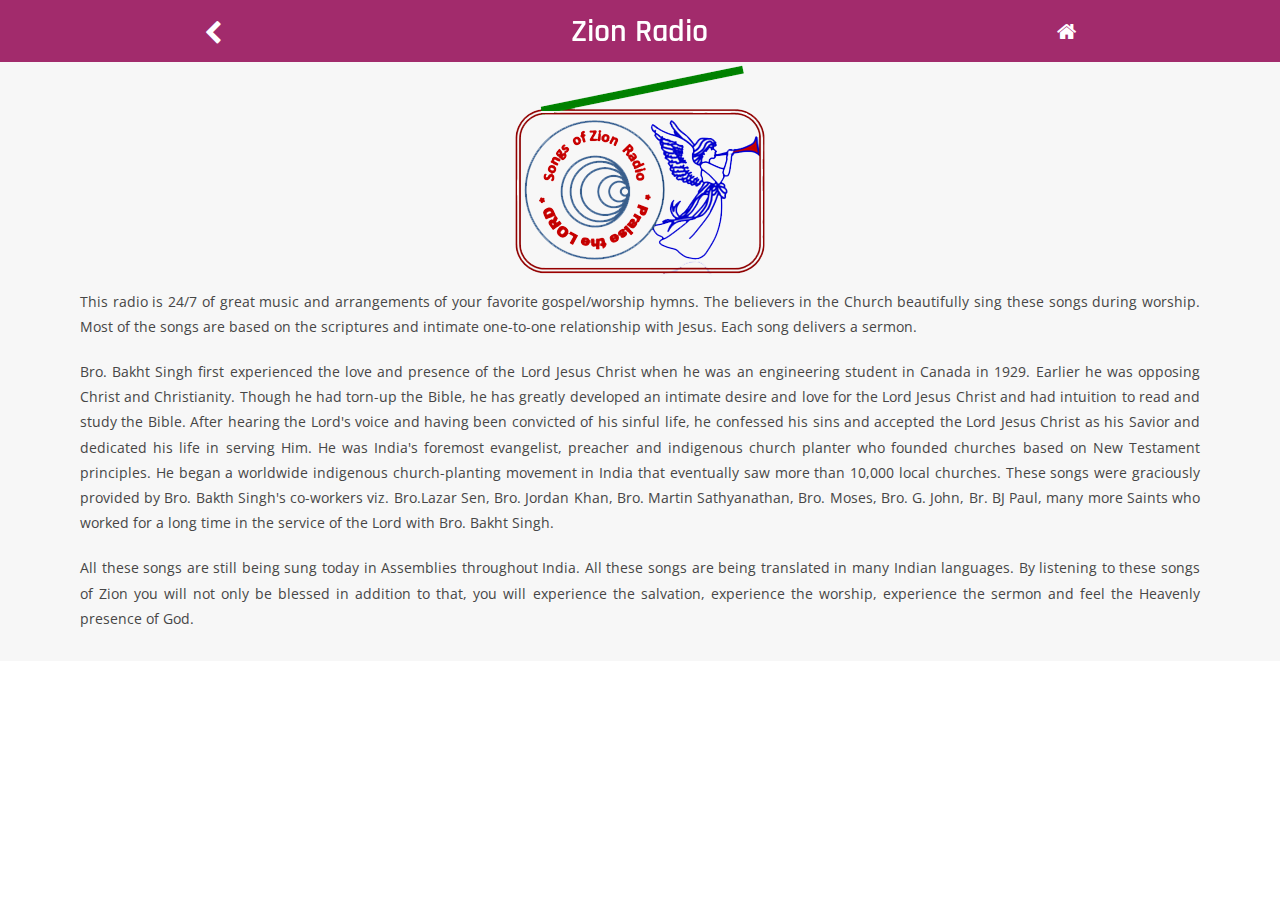
<file: web/7_1_blog.html>
<!DOCTYPE html>
<html lang="en">
	<head>
   <title>Zion Radio</title>
		<meta name="viewport" content="width=device-width, initial-scale=1">
		<meta http-equiv="Content-Type" content="text/html; charset=utf-8" />
		<meta name="keywords" content="Beauty Spot App Responsive web template, Bootstrap Web Templates, Flat Web Templates, Android  Compatible web template, Smartphone Compatible web template, free webdesigns for Nokia, Samsung, LG, SonyEricsson, Motorola web design" />
		<script type="application/x-javascript"> addEventListener("load", function() {setTimeout(hideURLbar, 0); }, false); function hideURLbar(){ window.scrollTo(0,1); } </script>
		<meta charset utf="8">
        <!--font-awsome-css-->
           <link rel="stylesheet" href="css/font-awesome.min.css"> 
		<!--bootstrap-->
			<link href="css/bootstrap.min.css" rel="stylesheet" type="text/css">
		<!--custom css-->
			<link rel="stylesheet" href="css/jquery-ui.css" />
			<link href="css/style.css" rel="stylesheet" type="text/css"/>
			
        <!--component-css-->
			<script src="js/jquery-2.1.4.min.js"></script>
			<script src="js/bootstrap.min.js"></script>
			
	<!-- start-smoth-scrolling -->
		
		<!--script-->
		<link href='//fonts.googleapis.com/css?family=Rajdhani:400,300,500,600,700' rel='stylesheet' type='text/css'>
		<link href='//fonts.googleapis.com/css?family=Open+Sans:400,300,300italic,400italic,600,600italic,700,700italic,800,800italic' rel='stylesheet' type='text/css'>
    </head>
<body>
<div class="body-back">
	<div class="masthead pdng-stn1">
		
		<div class="phone-box wrap push">
			
			<div id="services" class="menu-notify1">
				<div class="profile-left">
					<a href="index.html" ><i class="fa fa-chevron-left"></i></a>
				</div>
				<div class="Profile-mid logo">
					<h1>
						<a class="link link--yaku" href="single.html">
							<span>Z</span><span>i</span><span>o</span><span>n</span> <span>R</span><span>a</span><span>d</span><span>i</span><span>o</span>				
						</a>
					</h1>
				</div>
				<div class="Profile-right">
				<a href="index.html" ><i class="fa fa-home"></i></a>
					
				</div>
				<div class="clearfix"></div>
			</div> 
			<div class="specials">
				<div class="accordion">
							<div class="container">
						 
<center><img src="images/radio.png" /></center>

<p style="padding:10px;" align="justify">This radio is 24/7 of great music and arrangements of your favorite gospel/worship hymns. The believers in the Church beautifully sing these songs during worship.  Most of the songs are based on the scriptures and intimate one-to-one relationship with Jesus.  Each song delivers a sermon.</p>

<p style="padding:10px;" align="justify">Bro. Bakht Singh first experienced the love and presence of the Lord Jesus Christ when he was an engineering student in Canada in 1929.  Earlier he was opposing Christ and Christianity.  Though he had torn-up the Bible, he has greatly developed an intimate desire and love for the Lord Jesus Christ and had intuition to read and study the Bible. After hearing the Lord's voice and having been convicted of his sinful life, he confessed his sins and accepted the Lord Jesus Christ as his Savior and dedicated his life in serving Him.  He was India's foremost evangelist, preacher and indigenous church planter who founded churches based on New Testament principles. He began a worldwide indigenous church-planting movement in India that eventually saw more than 10,000 local churches. These songs were graciously provided by Bro. Bakth Singh's co-workers viz. Bro.Lazar Sen, Bro. Jordan Khan, Bro. Martin Sathyanathan, Bro. Moses, Bro. G. John, Br. BJ Paul, many more Saints  who worked for a long time in the service of the Lord with Bro. Bakht Singh.</p>  
<p style="padding:10px;" align="justify">All these songs are still being sung today in Assemblies throughout India.  All these songs are being translated in many Indian languages.  By listening to these songs of Zion you will not only be blessed in addition to that, you will experience the salvation, experience the worship, experience the sermon and feel the Heavenly presence of God.</p>
<br/>
						  </div>         
				</div>
				
			</div>
			
			
		</div>
	</div>
</div>
<script src="js/scripts.js"></script>

</body>
</html>
</file>
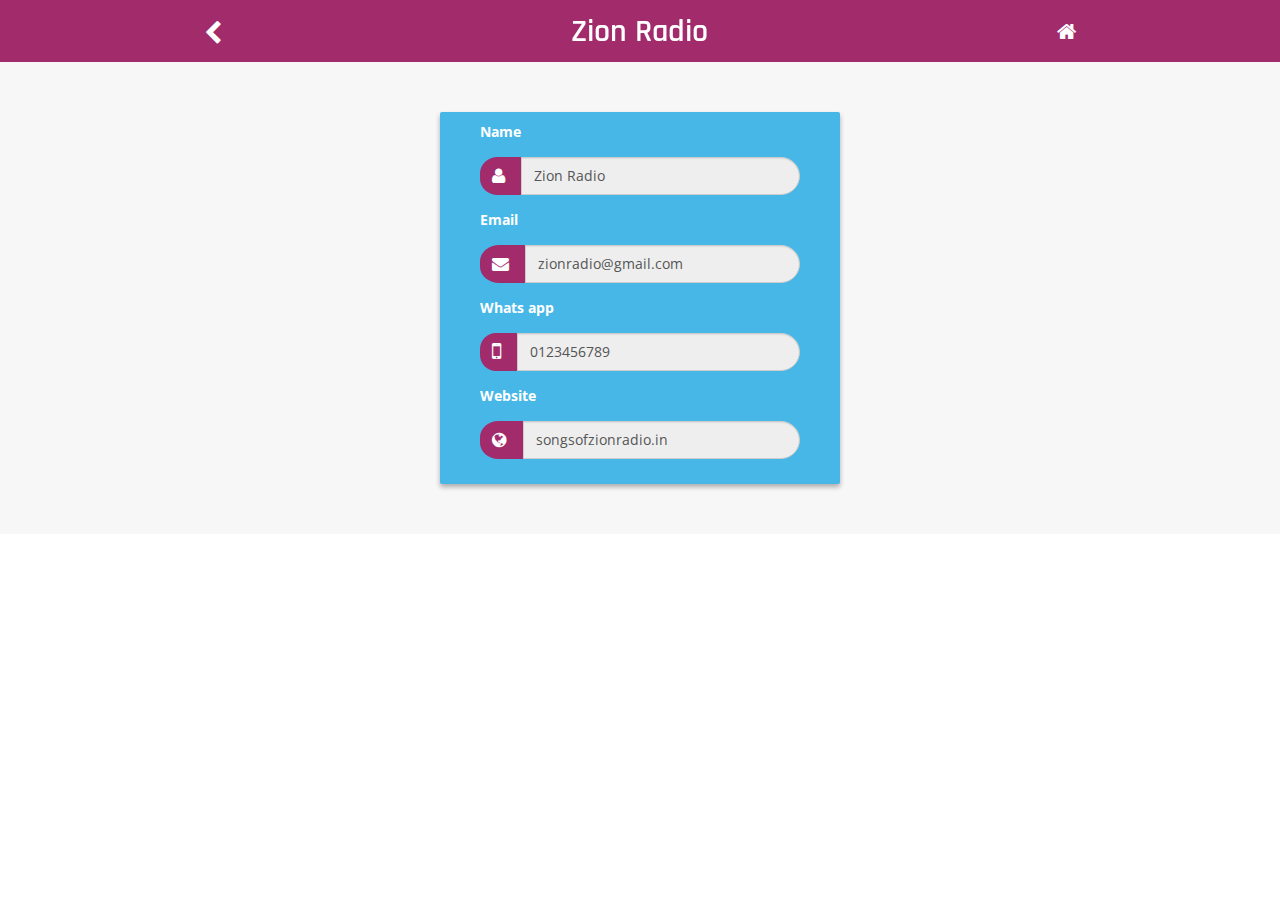
<file: web/contact.html>
<!DOCTYPE html>
<html lang="en">
	<head>
       <title>Zion Radio</title>
		<meta name="viewport" content="width=device-width, initial-scale=1">
		<meta http-equiv="Content-Type" content="text/html; charset=utf-8" />
		<meta name="keywords" content="Beauty Spot App Responsive web template, Bootstrap Web Templates, Flat Web Templates, Android  Compatible web template, Smartphone Compatible web template, free webdesigns for Nokia, Samsung, LG, SonyEricsson, Motorola web design" />
		<script type="application/x-javascript"> addEventListener("load", function() {setTimeout(hideURLbar, 0); }, false); function hideURLbar(){ window.scrollTo(0,1); } </script>
		<meta charset utf="8">
        <!--font-awsome-css-->
           <link rel="stylesheet" href="css/font-awesome.min.css"> 
		<!--bootstrap-->
			<link href="css/bootstrap.min.css" rel="stylesheet" type="text/css">
		<!--custom css-->
			<link rel="stylesheet" href="css/jquery-ui.css" />
			<link href="css/style.css" rel="stylesheet" type="text/css"/>
			
        <!--component-css-->
			<script src="js/jquery-2.1.4.min.js"></script>
			<script src="js/bootstrap.min.js"></script>
			<style>
			.main{
 	margin:50px 15px;
}

h1.title { 
	font-size: 50px;
	font-family: 'Passion One', cursive; 
	font-weight: 400; 
}

hr{
	width: 10%;
	color: #fff;
}
.form-group{
	margin-bottom: 15px;
}

label{
	margin-bottom: 15px;
}

input,
input::-webkit-input-placeholder {
    font-size: 11px;
    padding-top: 3px;
	border-radius: 20%;
}

.main-login{
 	background-color: #fff;
    /* shadows and rounded borders */
    -moz-border-radius: 2px;
    -webkit-border-radius: 2px;
    border-radius: 2px;
    -moz-box-shadow: 0px 2px 2px rgba(0, 0, 0, 0.3);
    -webkit-box-shadow: 0px 2px 2px rgba(0, 0, 0, 0.3);
    box-shadow: 0px 2px 2px rgba(0, 0, 0, 0.3);

}
.form-control {
    height: auto!important;
padding: 8px 12px !important;
border-radius: 0 30px 30px 0px;

}

#button {
 border: 1px solid #fff;
margin-top: 28px;
padding: 6px 12px;
color: #fff;
text-shadow: 0 0px #fff;
cursor: pointer;
border-radius: 30px;
background: #A22B6C;
   }
.main-center{
 	margin-top: 30px;
 	margin: 0 auto;
 	max-width: 400px;
    padding: 10px 40px;
	background:#47B7E8;
	    color: #FFF;
    text-shadow: none;
	-webkit-box-shadow: 0px 3px 5px 0px rgba(0,0,0,0.31);
-moz-box-shadow: 0px 3px 5px 0px rgba(0,0,0,0.31);
box-shadow: 0px 3px 5px 0px rgba(0,0,0,0.31);

}

.input-group
{
border-radius: 43%;
}
span.input-group-addon i {
	
    color: #fff;
    font-size: 17px;
	margin:1px 4px 0 0;
	
}
.input-group-addon  {
	border-radius: 43%;
    border: none;
	background-color:#a22b6c;
}


.login-button{
	margin-top: 5px;
}

.login-register{
	font-size: 11px;
	text-align: center;
}</style>
	<!-- start-smoth-scrolling -->
		
		<!--script-->
		<link href='//fonts.googleapis.com/css?family=Rajdhani:400,300,500,600,700' rel='stylesheet' type='text/css'>
		<link href='//fonts.googleapis.com/css?family=Open+Sans:400,300,300italic,400italic,600,600italic,700,700italic,800,800italic' rel='stylesheet' type='text/css'>
    </head>
<body>
<div class="body-back">
	<div class="masthead pdng-stn1">
		
		<div class="phone-box wrap push">
			
			<div id="services" class="menu-notify1">
				<div class="profile-left">
					<a href="index.html" ><i class="fa fa-chevron-left"></i></a>
				</div>
				<div class="Profile-mid logo">
					<h1>
						<a class="link link--yaku" href="single.html">
							<span>Z</span><span>i</span><span>o</span><span>n</span> <span>R</span><span>a</span><span>d</span><span>i</span><span>o</span>				
						</a>
					</h1>
				</div>
				<div class="Profile-right">
				<a href="index.html" ><i class="fa fa-home"></i></a>
					
				</div>
				<div class="clearfix"></div>
			</div> 
			<div class="specials">
				<div class="accordion">
							<div class="container">
						 <div class="row main">
				<div class="main-login main-center">
				
					<form class="" method="post" action="#">
						
						<div class="form-group">
							<label for="name" class="cols-sm-2 control-label">Name</label>
							<div class="cols-sm-10">
								<div class="input-group">
									<span class="input-group-addon"><i class="fa fa-user fa" aria-hidden="true"></i></span>
									<input type="text" class="form-control" name="name" id="name"  value="Zion Radio" readonly />
								</div>
							</div>
						</div>

						<div class="form-group">
							<label for="email" class="cols-sm-2 control-label">Email</label>
							<div class="cols-sm-10">
								<div class="input-group">
									<span class="input-group-addon"><i class="fa fa-envelope fa" aria-hidden="true"></i></span>
									<input type="text" class="form-control" name="email" id="email"  Value="zionradio@gmail.com" readonly />
								</div>
							</div>
						</div>

						<div class="form-group">
							<label for="username" class="cols-sm-2 control-label">Whats app</label>
							<div class="cols-sm-10">
								<div class="input-group">
									<span class="input-group-addon"><i class="fa fa-mobile" style="font-size: 22px;" aria-hidden="true"></i></span>
									<input type="text" class="form-control" name="username" id="username" readonly  value="0123456789"/>
								</div>
							</div>
						</div>
						<div class="form-group">
							<label for="username" class="cols-sm-2 control-label">Website</label>
							<div class="cols-sm-10">
								<div class="input-group">
									<span class="input-group-addon"><i class="fa fa-globe" aria-hidden="true"></i></span>
									<input type="text" class="form-control" name="username" id="username"  value="songsofzionradio.in" readonly />
								</div>
							</div>
						</div>
						
					</form>
				</div>
			</div> </div>         

			
			
		</div>
	</div>
</div>
<script src="js/scripts.js"></script>

</body>
</html>
</file>
<file: web/css/style.css>
h4, h5, h6,
h1, h2, h3 {margin: 0;}
ul, ol, li{margin: 0; padding: 0;}
p {margin: 0;padding: 0;}
body{	
	/*! background:#0E5D80; */
	font-family: 'Open Sans', sans-serif;
	margin:0;
	background-size:cover;
	padding:0;
}
/*--fonts--*/
h1,h2,h3,h4,h5,h6{
font-family: 'Rajdhani', sans-serif;
}

.side-nav.leftside-navigation {
    top: 64px;
    overflow: hidden;
}
.frame-border{
    width: 350px;
    height: 630px;
    outline: none;
	border: solid 20px #000;
    border-radius: 40px;
	-webkit-border-radius: 40px;
	-moz-border-radius: 40px;
	-o-border-radius: 40px;
	-ms-border-radius: 40px;
    border-bottom: solid 80px #000;
    border-top: solid 60px #000;
	margin:0 auto;
}
h1.fit_tittle a{
	text-decoration:none;
	color:#fff;
	text-align:center;
}
h1.fit_tittle{
	text-align:center;
	margin-bottom:40px;	
	font-size:50px;
    text-transform: uppercase;
}
.fit_main{
	padding:80px 0;
}
.footer p{
	color:#fff;
	font-size:14px;
	line-height:1.8em;
	text-align:center;
	margin-top:50px;
}
.footer p a{
	color:#fff;
}
.footer p a:hover{
text-decoration:underline;
}
/*--status-bar--*/
.body-back{
    background: #fff;
	font-family: 'Open Sans', sans-serif;
    margin: 0;
	}
.phn-status-bar{
    padding: 5px 0;
    background: #b377d9 !important;
}
.float-stn1{
    width: 33.3333333%;
    float: left;
}
.wrap {
	position:relative;
}

.Profile-mid {
    float: left;
    width: 33.333%;
    text-align: center;
}
.profile-left {
    float: left;
    width: 33.3333%;
    text-align: center;
    margin-top: 10px;
}

.Profile-right {
    float: right;
    width: 33.3333%;
    text-align: center;
    margin-top: 10px;
}
.Profile-right i{
    font-size: 21px;
    color: #fff;
}
.profile-left i{
    font-size: 25px;
    color: #fff;
}
.wrapper-dropdown-2,.wrapper-dropdown-3,.wrapper-dropdown-1,.wrapper-dropdown-4,.wrapper-dropdown-5,.wrapper-dropdown-6 {
    position: relative;
	outline: none;
    cursor: pointer;
}
.wrapper-dropdown-1 .dropdown ,.wrapper-dropdown-3 .dropdown,.wrapper-dropdown-4 .dropdown,.wrapper-dropdown-2 .dropdown ,.wrapper-dropdown-5 .dropdown {
	width:171px;
	top:35px;
    position: absolute;
    right: 17%;
    -webkit-transition: all 0.5s ease-out;
    -moz-transition: all 0.5s ease-out;
    -ms-transition: all 0.5s ease-out;
    -o-transition: all 0.5s ease-out;
    transition: all 0.5s ease-out;
    list-style: none;
    z-index:999;
    background-color: #FFF;
	-webkit-box-shadow: 0px 1px 5px rgba(0, 0, 0, 0.47);
	-moz-box-shadow: 0px 1px 5px rgba(0, 0, 0, 0.47);
	-o-box-shadow: 0px 1px 5px rgba(0, 0, 0, 0.47);
	box-shadow: 0px 1px 5px rgba(0, 0, 0, 0.47);
    max-height: 0;
    overflow: hidden;
}

.wrapper-dropdown .dropdown li {
    position: relative; /* Enable absolute positioning for checkboxes */
}
.wrapper-dropdown-1 .dropdown li,.wrapper-dropdown-2 .dropdown li,.wrapper-dropdown-3 .dropdown li,.wrapper-dropdown-4 .dropdown li,.wrapper-dropdown-5 .dropdown li{
	border-bottom: 1px solid #F0F0F0;
	float: none;
	margin: 0;
	width: 100%;
    text-align: left;
}
.wrapper-dropdown-1 .dropdown li,.wrapper-dropdown-3 .dropdown li,.wrapper-dropdown-4 .dropdown li,.wrapper-dropdown-2 .dropdown li,.wrapper-dropdown-5 .dropdown li{
	padding:8px;
}
.wrapper-dropdown-1 .dropdown li:hover,.wrapper-dropdown-2 .dropdown li:hover ,.wrapper-dropdown-3 .dropdown li:hover ,.wrapper-dropdown-4 .dropdown li:hover,.wrapper-dropdown-5 .dropdown li:hover  {
	background:#FDFDFD;
}

.wrapper-dropdown-1 .dropdown li:last-child,.wrapper-dropdown-3 .dropdown li:last-child,.wrapper-dropdown-2 .dropdown li:last-child,.wrapper-dropdown-4 .dropdown li:last-child,.wrapper-dropdown-5 .dropdown li:last-child{
	border-bottom:none;
}
.wrapper-dropdown-1 .dropdown li a,.wrapper-dropdown-2 .dropdown li a,.wrapper-dropdown-3 .dropdown li a ,.wrapper-dropdown-4 .dropdown li a ,.wrapper-dropdown-5 .dropdown li a{
    display: block;
	text-decoration: none;
	color:#232323;
	-webkit-transition: all 0.3s ease-out;
	-moz-transition: all 0.3s ease-out;
	-ms-transition: all 0.3s ease-out;
	-o-transition: all 0.3s ease-out;
	transition: all 0.3s ease-out;
	border-radius: 0;
    border: none;
}
.wrapper-dropdown-1 .dropdown li a:hover, .wrapper-dropdown-2 .dropdown li a:hover, .wrapper-dropdown-3 .dropdown li a:hover, .wrapper-dropdown-4 .dropdown li a:hover, .wrapper-dropdown-5 .dropdown li a:hover{
	color:#A22B6C;
}
/* Active state */
.wrapper-dropdown-1.active:after,.wrapper-dropdown-2.active:after,.wrapper-dropdown-3.active:after,.wrapper-dropdown-4.active:after,.wrapper-dropdown-5.active:after{
    border-width: 0 6px 6px 6px;
}
.wrapper-dropdown-1.active .dropdown,.wrapper-dropdown-2.active .dropdown,.wrapper-dropdown-3.active .dropdown ,.wrapper-dropdown-4.active .dropdown,.wrapper-dropdown-5.active .dropdown {
   max-height: 400px;
}

.Profile-right span{
	color:#fff;
	font-size:15px;
	right:0;
}
.menu-notify {
    padding: 6px 0;
    background:#A22B6C !important;
}

.panel {
    margin-bottom: 0px;
    background: #929292;
    width: auto;
    height: 780px !important;
    width: 15.625em !important;
    border: 0 solid transparent !important;
    border-radius: 0 !important;
    -webkit-box-shadow: none !important;
    box-shadow: none !important;
    text-align: left;
    padding: 34px 0px 0px;
	z-index:999;
}

.wrap-content {
    width: 87%;
    margin: 0 auto;
}
/*-- Takiri --*/
.logo a{
text-decoration:none;
}
.logo .link {
	outline: none;
	text-decoration: none;
	position: relative;
	font-size: 8em;
	line-height: 1;
	color: #9e9ba4;
	display: inline-block;
}
/* Yaku */
.logo .link--yaku {
    color: #fff;
    font-weight: 600;
    font-size: 32px;
	padding: 0 0 0px;
}



.logo .link--yaku:hover::before {
	-webkit-transform: translate3d(0,0,0);
	transform: translate3d(0,0,0);
}

.logo .link--yaku span {

	display: inline-block;
	position: relative;
	-webkit-transform: perspective(1000px) rotate3d(0,1,0,0deg);
	transform: perspective(1000px) rotate3d(0,1,0,0deg);
	-webkit-transition: -webkit-transform 0.5s, color 0.5s;
	transition: transform 0.5s, color 0.5s;
}

.logo .link--yaku:hover span {
	color: #000;
	-webkit-transform: perspective(1000px) rotate3d(0,1,0,360deg);
	transform: perspective(1000px) rotate3d(0,1,0,360deg);
}

.logo .link--yaku span:nth-child(4),
.logo .link--yaku:hover span:first-child {
	-webkit-transition-delay: 0s;
	transition-delay: 0s;
}

.logo .link--yaku span:nth-child(3),
.logo .link--yaku:hover span:nth-child(2) {
	-webkit-transition-delay: 0.1s;
	transition-delay: 0.1s;
}

.logo .link--yaku span:nth-child(2),
.logo .link--yaku:hover span:nth-child(3) {
	-webkit-transition-delay: 0.2s;
	transition-delay: 0.2s;
}

.logo .link--yaku span:first-child,
.logo .link--yaku:hover span:nth-child(4) {
	-webkit-transition-delay: 0.3s;
	transition-delay: 0.3s;
}
/*-- //Takiri --*/
/*-- Slider Part starts Here --*/
#slider3,#slider4  {
  box-shadow: none;
  -moz-box-shadow: none;
  -webkit-box-shadow: none;
  margin: 0 auto;
}
.rslides_tabs {
  list-style: none;
  padding: 0;
  background: rgba(0,0,0,.25);
  box-shadow: 0 0 1px rgba(255,255,255,.3), inset 0 0 5px rgba(0,0,0,1.0);
  -moz-box-shadow: 0 0 1px rgba(255,255,255,.3), inset 0 0 5px rgba(0,0,0,1.0);
  -webkit-box-shadow: 0 0 1px rgba(255,255,255,.3), inset 0 0 5px rgba(0,0,0,1.0);
  font-size: 18px;
  list-style: none;
  margin: 0 auto 50px;
  max-width: 540px;
  padding: 10px 0;
  text-align: center;
  width: 100%;
}
.rslides_tabs li {
  display: inline;
  margin-right: 1px;
}
.rslides_tabs a {
  width: auto;
  line-height: 20px;
  padding: 9px 20px;
  height: auto;
  background: transparent;
  display: inline;
}
.rslides_tabs li:first-child {
  margin-left: 0;
}
.rslides_tabs .rslides_here a {
  background: rgba(255,255,255,.1);
  color: #fff;
  font-weight: bold;
}
.events {
  list-style: none;
}
.callbacks_container {
  position: relative;
  width: 100%;
}
.callbacks {
  position: relative;
  list-style: none;
  overflow: hidden;
  width: 100%;
  padding: 0;
  margin: 0;
}
.callbacks li {
  position: absolute;
  width: 100%;
  left: 0;
  top: 0;
}
.callbacks img {
  position: relative;
  z-index: 1;
  height: auto;
  border: 0;
}
.callbacks .caption {
	display: block;
	position: absolute;
	z-index: 2;
	font-size: 20px;
	text-shadow: none;
	color: #fff;
	left: 0;
	right: 0;
	padding: 10px 20px;
	margin: 0;
	max-width: none;
	top: 10%;
	text-align: center;
}
.callbacks_nav {
  	position: absolute;
	-webkit-tap-highlight-color: rgba(0,0,0,0);
	top: 49%;
	opacity: 0.7;
	z-index: 3;
	text-indent: -9999px;
	overflow: hidden;
	text-decoration: none;
    height: 28px;
    width: 28px;
}
.callbacks_nav:active {
  opacity: 1.0;
}
a.callbacks_nav.callbacks1_nav.prev {
	/*! background: transparent url("../images/1.png") no-repeat 0px 0px; */
  left: 0%;
}
.callbacks_nav.next {
	/*! background: transparent url("../images/2.png") no-repeat 0px 0px; */
 right:0%;
}
#slider3-pager a,#slider4-pager a  {
  display: inline-block;
}
#slider3-pager span,#slider4-pager span{
}
#slider3-pager span,#slider4-pager span{
	width:100px;
	height:15px;
	background:#fff;
	display:inline-block;
	border-radius:30em;
	opacity:0.6;
}
#slider3-pager .rslides_here a ,#slider4-pager .rslides_here a {
  background: #FFF;
  border-radius:30em;
  opacity:1;
}
#slider3-pager a ,#slider4-pager a {
  padding: 0;
}
#slider3-pager li, #slider4-pager li{
	display:inline-block;
}
.rslides {
  position: relative;
  list-style: none;
  overflow: hidden;
  width: 100%;
  padding: 0;
  margin: 0;
}
.rslides li {
  -webkit-backface-visibility: hidden;
  position: absolute;
  display: none;
  width: 100%;
  left: 0;
  top: 0;
}
.rslides li{
  position: relative;
  display: block;
}

.callbacks_tabs{
    list-style: none;
    position: absolute;
    top: 84%;
    z-index: 999;
    left: 45%;
    padding: 0;
    margin: 0;
}
ul.callbacks_tabs.callbacks2_tabs {
top: 73%;
left:46%;
}
.slider-top{
	text-align: center;
	padding:10em 0;
}
.slider-top h1{
	font-weight:700;
	font-size:48px;
	color:#010101;
}
.slider-top p{
	font-weight:400;
	font-size:20px;
	padding:1em 7em;
	color:#010101;
}
.slider-top ul.social-slide{
	display:inline-flex;
	margin: 0px;
	padding: 0px;
}
ul.social-slide li i{
	width:70px;
	height:74px;
	display: inline-block;
	margin:0px 15px;
}
ul.social-slide li i.win{
	background-position:-6px 0px;
}
ul.social-slide li i.android{
	background-position:-110px 0px;
}
ul.social-slide li i.mac{
	background-position:-215px 0px;
}
.callbacks_tabs li{
  margin-left: 5px;
	display: inline-block;
}
@media screen and (max-width: 600px) {
  .callbacks_nav {
    top: 47%;
    }
}

.callbacks_tabs a{
 visibility: hidden;
}
.callbacks_tabs a:after {
    content: "\f111";
    font-size: 0;
    font-family: FontAwesome;
    visibility: visible;
    display: block;
    width: 8px;
    height: 8px;
    display: inline-block;
    background: #fff;
    border-radius: 100%;
    -webkit-border-radius: 100%;
    -o-border-radius: 100%;
    -ms-border-radius: 100%;
    -moz-border-radius: 100%;
}
.callbacks_here a:after{
	background: #E854A5;	
}
a.callbacks_nav.callbacks2_nav.prev {
background: transparent url("../images/1.png") no-repeat left top;
width:23px;
height:23px;
}
a.callbacks_nav.callbacks2_nav.next{
background: transparent url("../images/2.png") no-repeat -29px 0px;
width:23px;
height:23px;
}
a.callbacks_nav.callbacks2_nav.prev {
left: 86% !important;
top: 9%;
}
a.callbacks_nav.callbacks2_nav.next {
right: 0% !important;
top: 9%;
}
/*-- Slider part Ends Here --*/
.screen_one{
background: url(../images/1.jpg) no-repeat 0px 0px;
background-size:cover;
-webkit-background-size: cover;
-o-background-size: cover;
-ms-background-size: cover;
-moz-background-size: cover;	
}
.screen_three{
background: url(../images/3.jpg) no-repeat 0px 0px;
background-size:cover;
-webkit-background-size: cover;
-o-background-size: cover;
-ms-background-size: cover;
-moz-background-size: cover;
}
.screen_one,.screen_three{
min-height:410px;	
}
.like-icons ul li{
    display: inline-block;
    width: 19.5%;
    list-style-type: none;
    padding:28px 0 10px;
    /*! border-left:1px solid #BFBFBF; */
}
.like-icons ul li a{
    background: #47B7E8;
    padding:20px;
	transition: 0.5s all;
    -webkit-transition: 0.5s all;
    -moz-transition: 0.5s all;
    -o-transition: 0.5s all;
    -ms-transition: 0.5s all;
    border-radius: 50%;
	}
.like-icons ul li i{
	color:#fff;
	font-size:17px;
}
.like-icons {
	margin-bottom: 31px;
	background: #f7f7f7;
    /*! border-bottom:1px solid #BFBFBF; */	
}
.like-icons ul li p {
    margin-top: 22px;
}
.like-icons ul li:nth-child(1) {
    border: none;
}
.about_img {
    position: relative;
    overflow: hidden;
    width: 100%;
}
.about-left img {
    width: 100%;
    height: auto;
}
.about_img h5 {
    position: absolute;
    height: 50px;
    line-height: 50px;
    bottom: 0%;
    left: 0;
    opacity: 1;
    width: 100%;
    color: #fff;
    background:rgb(232, 84, 165);
    -ms-transform: translateY(0%);
    -webkit-transform: translateY(0%);
    transform: translateY(0%);
    -webkit-transition: 0.35s all ease;
    transition: 0.35s all ease;
    text-align: center;
    font-size: 25px;
}
.about_img img + h5 {
    margin-top: 0;
}
.about_opa {
    color: #fff;
    padding: 50px 50px 0;
    opacity: 0;
    background: rgba(51, 51, 51, 0.8);
    position: absolute;
    left: 0;
    top: 100%;
    right: 0;
    bottom: 0;
    -webkit-transition: 0.35s all ease;
    transition: 0.35s all ease;
}
.about_img:hover .about_opa {
    opacity: 1;
    top: 50px;
}
.about_img:hover h5 {
    top: 0;
    -ms-transform: translateY(0);
    -webkit-transform: translateY(0);
    transform: translateY(0);
}
.about_opa p {
    line-height: 2.2em;
    text-align: center;
	font-size:14px;
}
/******** SAP ************/
.sap_tabs{
	clear:both;
	padding: 0em 0 0em;
}
.tab_box{
	background:#fd926d;
	padding: 2em;
}
.top1{
	margin-top: 2%;
}
.resp-tabs-list {
text-align:center;
  list-style: none;
    margin: 3em 0;
    padding: 0;
}
.resp-tab-item{
    padding: 10px 27px;
    text-decoration: none;
    color: #999999;
    cursor: pointer;
    font-size: 16px;
    font-weight: 700;
    border:none;
	display: inline-block;
	margin: 0;
	text-align: center;
	list-style: none;
	outline: none;
	-webkit-transition: all 0.3s ease-out;
	-moz-transition: all 0.3s ease-out;
	-ms-transition: all 0.3s ease-out;
	-o-transition: all 0.3s ease-out;
	transition: all 0.3s ease-out;
	text-transform: uppercase;
	margin: 0 0px 0;
	background:#292929;
}
.resp-tab-active,.resp-tab-item:hover{
    background: #47b7e8;
    color: #ffffff;
}
.resp-tabs-container {
	padding: 0px;
	clear: left;
}
h2.resp-accordion {
	cursor: pointer;
	padding: 5px;
	display: none;
}
.resp-tab-content {
	display: none;
}
.resp-content-active, .resp-accordion-active {
   display: block;
}

.img-top {
    margin-bottom: 20px;	
	position: relative;
    padding: 0 10px !important;
}
/*-- Accordion --*/
.accordion, .accordion * {
	-webkit-box-sizing:border-box; 
	-moz-box-sizing:border-box; 
	box-sizing:border-box;
}

.accordion {
	overflow:hidden;
	background:#f7f7f7;
}
/*----- Section Titles -----*/
.accordion-section-title {
    width: 100%;
    padding: 15px 0;
    display: inline-block;
    border-bottom:1px solid #FF7BC3;
    background: #E854A5;
    transition: all linear 0.15s;
    font-size: 20px;
    color: #fff;
    text-indent: 2em;
	text-decoration:none;
}

.accordion-section-title.active, .accordion-section-title:hover,.accordion-section-title.focus {
    color: #fff;
	text-decoration:none;
}

.accordion-section:last-child .accordion-section-title {
	border-bottom:none;
}

.accordion-section-content {
    padding: 15px;
    display: none;
    border:1px solid #FF7BC3;
    border-top: none;
    background: #fff;
}
.accordion p {
    color: #464646;
    font-size: 14px;
    line-height: 1.8em;
}
.accordion i {
    float: right;
    margin: 42px 20px 0 0;
    color: #fff;
    font-size: 13px;
}
/*----- Section Content -----*/
.accordion-section img {
    margin-right: 3em;
	border-radius:10px;
}
.accordion-section a{
	text-decoration:none;
    transition: 0.5s all;
    -webkit-transition: 0.5s all;
    -moz-transition: 0.5s all;
    -o-transition: 0.5s all;
    -ms-transition: 0.5s all;
}
.accordion-section a:hover{
	color:#000;
	text-decoration:none;
}
.menu-notify1 {
    background: #A22B6C;
    padding: 11px 0;
}
.treatments {
    margin: 30px 0;
}
.logo2 h3{
    color: #fff;
    font-weight: 600;
    font-size: 32px;
    padding: 0 0 0px;
}
.bef-aft{
	background: url(../images/21.jpg) no-repeat 0px 0px;
    background-size: cover;
    -webkit-background-size: cover;
    -o-background-size: cover;
    -ms-background-size: cover;
    -moz-background-size: cover;
    min-height: 500px;
    margin: 30px 0;
}
.menu-notify2 {
    background: rgba(232, 84, 165, 0.56);
    padding: 11px 0;
}
.levels {
    float: right;
    text-align: right;
    padding: 15em 5em 0 0;
}
.levels h3 {
    color: #fff;
    font-size: 30px;
}
.levels p{
    color: #fff;
    font-size: 18px;
    margin-top: 20px;
}
.like-icons ul li a:hover{
	background:#E854A5;
	    transition: 0.5s all;
    -webkit-transition: 0.5s all;
    -moz-transition: 0.5s all;
    -o-transition: 0.5s all;
    -ms-transition: 0.5s all;
}
.tab_img .accordion i {
    font-size: 15px;
    margin: 9px 20px 0 0 !important;
}
.prices h4 {
    color: #BDA159;
    font-size: 24px;
    margin-bottom: 50px;
    text-align: center;
}
ul.pack-left{
	float:left;
}
ul.pack-right{
	float:right;
}
.price-col1 {
    padding: 30px 35px;
	background:#f7f7f7;
    box-shadow: 0px 0px 10px 0px #AFAFAF;
}
.price-gds ul li {
    list-style-type: none;
    line-height: 2.5em; 
    color: #202020;
	font-size: 14px;
}
.price-gds ul li a {
    color: #000;
    text-decoration: none;
}
.price-gds:nth-child(4),.price-gds:nth-child(5),.price-gds:nth-child(6) {
    margin-top: 30px;
}
/*-- ratings --*/
.starRating:not(old),.starRating1:not(old),.starRating2:not(old),.starRating3:not(old){
  display        : inline-block;
  width          : 7.5em;
  height         : 1.5em;
  overflow       : hidden;
  vertical-align : bottom;
}

.starRating:not(old) > input,.starRating1:not(old) > input,.starRating2:not(old) > input,.starRating3:not(old) > input{
  margin-right : -100%;
  opacity      : 0;
}

.starRating:not(old) > label,.starRating1:not(old) > label,.starRating2:not(old) > label,.starRating3:not(old) > label{
  display         : block;
  float           : right;
  position        : relative;
  background      : url('../images/star-off.png');
  background-size : contain;
}

.starRating:not(old) > label:before,.starRating1:not(old) > label:before,.starRating2:not(old) > label:before,.starRating3:not(old) > label:before{
  content         : '';
  display         : block;
  width           : 1.5em;
  height          : 1.5em;
  background      : url('../images/star-on.png');
  background-size : contain;
  opacity         : 0;
  transition      : opacity 0.2s linear;
}

.starRating:not(old) > label:hover:before,
.starRating:not(old) > label:hover ~ label:before,
.starRating:not(:hover) > :checked ~ label:before,
.starRating1:not(old) > label:hover:before,
.starRating1:not(old) > label:hover ~ label:before,
.starRating1:not(:hover) > :checked ~ label:before,
.starRating2:not(old) > label:hover:before,
.starRating2:not(old) > label:hover ~ label:before,
.starRating2:not(:hover) > :checked ~ label:before,
.starRating3:not(old) > label:hover:before,
.starRating3:not(old) > label:hover ~ label:before,
.starRating3:not(:hover) > :checked ~ label:before{
  opacity : 1;
}
/*-- //ratings --*/
.people-right h4 {
    color: #47B7E8;
    font-size: 39px;
}
.people-right h5 {
    color: #000;
    margin: 30px 0;
    font-size: 18px;
}
.people-right p {
    color: #000;
    margin: 20px 0 0;
    font-size: 14px;
	line-height:2.2em;
}
.people:nth-child(3),.people:nth-child(4) {
    margin-top: 30px;
}
.contact-map{
	position:relative;	
}
.contact-map iframe {
    width: 100%;
    border: none;
    outline: none;
    height: 360px;
	position:relative;
}
.map-pos {
    position: absolute;
    bottom: 0%;
    width: 100%;
    background: rgba(0, 0, 0, 0.69);
    left: 0;
    padding: 14px 0;
}
.map-pos h4 {
    color: #fff;
    font-size: 20px;
    margin-bottom: 7px;
}
.map-pos p {
    color: #fff;
    font-size: 16px;
}
.map-middle input[type="text"], .map-middle textarea {
    outline: none;
    border: 1px solid #E9E9E9;
    width: 100%;
    background: none;
    color: #999;
    font-size: 14px;
    padding: 12px 10px;
	margin-bottom:30px;
	transition: 0.5s all;
    -webkit-transition: 0.5s all;
    -moz-transition: 0.5s all;
    -o-transition: 0.5s all;
    -ms-transition: 0.5s all;
}
.map-middle input[type="text"]:hover, .map-middle textarea:hover {
    border: 1px solid #E854A5;
    transition: 0.5s all;
    -webkit-transition: 0.5s all;
    -moz-transition: 0.5s all;
    -o-transition: 0.5s all;
    -ms-transition: 0.5s all;	
}
.map-middle textarea {
    min-height: 123px;
    resize: none;
}
.map-middle input[type="submit"] {
    outline: none;
    border: none;
    width: 100%;
	background: #47b7e8;
    color: #fff;	
    font-size: 18px;
    padding: 12px 0px;
    text-transform: uppercase;
    transition: .5s all;
    -webkit-transition: .5s all;
    -moz-transition: .5s all;
    -o-transition: .5s all;
    -ms-transition: .5s all;
}
.map-middle input[type="submit"]:hover {
    background: #E854A5;
    color: #fff;
	    transition: 0.5s all;
    -webkit-transition: 0.5s all;
    -moz-transition: 0.5s all;
    -o-transition: 0.5s all;
    -ms-transition: 0.5s all;
}
.map-middle form{
    padding: 30px 0;
    padding: 0 20px;
}
.book{
	background: url(../images/contact.jpg) no-repeat center;
    background-size: cover;
    -webkit-background-size: cover;
    -o-background-size: cover;
    -ms-background-size: cover;
    -moz-background-size: cover;
    min-height: 530px;
	margin-bottom:30px;
}	

.reg ul li {
display: inline-block;
width: 49%;
}
.reg ul li.text-info {
    color: #FFFFFF;
    font-size: 19px;
    font-weight: 400;
}
.appoint.reg {
    width: 30%;
    margin:54px auto 0;
}
.appoint.reg ul {
    margin: 0 0 23px;
}
.reg ul li input[type="text"]{
    width: 100% !important;
    color: #9F9F9F;
    font-size: 13px;
    padding:11px 11px;
    outline: none;
    border: none;
    -webkit-appearance: none;
    border-radius: 0px;
    -webkit-border-radius: 0px;
    -moz-border-radius: 0px;
    -o-border-radius: 0px;
    position: relative;
}
.section_room select {
    width: 100% !important;
    color: #9F9F9F;
    font-size: 13px;
    padding: 11px 11px;
    outline: none;
    border: none;
    -webkit-appearance: none;
    border-radius: 0px;
    -webkit-border-radius: 0px;
    -moz-border-radius: 0px;
    -o-border-radius: 0px;
    background: url(../images/arrow.png) no-repeat 96% center #ffffff;
    background-size: 4% !important;
    -webkit-appearance: none;
}


select option{
	border: 1px solid #DFDFDF;
	outline: none;
	-webkit-transition: all 0.3s ease-in-out;
	-moz-transition: all 0.3s ease-in-out;
	-o-transition: all 0.3s ease-in-out;
	transition: all 0.3s ease-in-out;
}
	
.reg input[type=submit]{
    background: #47b7e8;
    font-size: 18px;
    color: #fff;
    width: 100%;
    padding: 11px 0;
    outline: none;
    -webkit-appearance: none;
	border:none;
	    transition: 0.5s all;
    -webkit-transition: 0.5s all;
    -moz-transition: 0.5s all;
    -o-transition: 0.5s all;
    -ms-transition: 0.5s all;
}	
.reg input[type=submit]:hover{
	background:#A22B6C;
	    transition: 0.5s all;
    -webkit-transition: 0.5s all;
    -moz-transition: 0.5s all;
    -o-transition: 0.5s all;
    -ms-transition: 0.5s all;
}	
.profile-menu img{
	width:62%;
}
.profile-menu{
	margin:25px 0;
}
.profile-menu h3 {
    color: #fff;
    font-size: 25px;
    margin: 20px 0 10px;
}
.profile-menu h4 {
    color: #fff;
    font-size: 17px;
    margin-bottom: 30px;
}	
.border-effect {
    border: 2px solid #A22B6C;
    padding: 7px;
    border-left: 2px solid #47B7E8;
    border-bottom: 2px solid #47B7E8;
}	
 .border-effect {
    border-radius: 50%;
    -webkit-border-radius: 50%;
    -moz-border-radius: 50%;
    -o-border-radius: 50%;
}
.profile-menu h2 {
    text-align: center;
    color: #fff;
    font-size: 23px;
    margin-bottom: 30px;
}	
.profile-menu h2 a {
    color: #fff;
	text-decoration:none;
}	
.facebook ul li a{
    display: block;
    color: #fff;
    font-size: 14px;
    padding: 10px 0;
	text-decoration:none;
	transition:0.5s all;
	-webkit-transition:0.5s all;
	-moz-transition:0.5s all;
	-o-transition:0.5s all;
	-ms-transition:0.5s all;
}	
.facebook ul li a.fb {
    background: url(../images/fac.png) no-repeat 40px 11px #3b5998;
}
.facebook ul li a.twi {
    background:url(../images/twi.png) no-repeat 40px 13px #55acee;
}
.facebook ul li a.goo {
    background:url(../images/goo.png) no-repeat 40px 13px #dc4e41;
}
.facebook ul li a.dri {
    background:url(../images/dri.png) no-repeat 40px 13px #ea4c89;
}
.facebook ul li a.pin {
    background:url(../images/pin.png) no-repeat 40px 13px #bd081c;
}
	
.facebook ul li{
	list-style-type:none;
	margin-top:14px;
}	
.facebook ul li a:hover{
	opacity:0.7;
	transition:0.5s all;
	-webkit-transition:0.5s all;
	-moz-transition:0.5s all;
	-o-transition:0.5s all;
	-ms-transition:0.5s all;
}	
	
	
	
	
	
	
	
	
@media (max-width: 991px){
	.logo2 h3 ,.logo .link--yaku{
    font-size: 29px;
	}
	.appoint.reg {
    width: 60%;
	}
	.treat-left {
		float: left;
		width: 50%;
	}
	.treat-left:nth-child(3),.treat-left:nth-child(4){
		margin-top:30px;
	}
	.about_opa p {
		line-height: 6.5em;
	}	
	.price-gds {
		float: left;
		width: 50%;
	}
	.price-gds:nth-child(4), .price-gds:nth-child(5), .price-gds:nth-child(6),.price-gds:nth-child(3){
		margin-top:30px;
	}
	.people:nth-child(3), .people:nth-child(4) {
		margin-top: 30px;
	}
	.people {
		float: left;
		width: 50%;
		padding: 0;
	}
	.people-left {
		float: left;
		width: 44%;
		padding-right: 0;
	}
	.people-right {
		float: left;
		width: 54%;
		padding-right: 0;
	}
	.people-right p {
		font-size: 13px;
	}
	.people-right h4 {
		font-size: 23px;
	}
	.people-right h5 {
		margin: 10px 0;
		font-size: 16px;
	}
	.people-right p {
		color: #000;
		margin: 7px 0 0;
		font-size: 13px;
		line-height: 1.8em;
	}
	.panel {
		height: 929px !important;
	}
}
@media (max-width: 736px){
	.logo2 h3, .logo .link--yaku {
		font-size: 27px;
	}
}
@media (max-width: 667px){
	.screen_one, .screen_three {
		min-height: 341px;
	}
	.accordion-section img {
		margin-right: 1em;
	}
	.logo2 h3, .logo .link--yaku {
		font-size: 25px;
	}
	.menu-notify2,.menu-notify1,.menu-notify {
		padding: 6px 0;
	}
	.Profile-right {
		margin-top: 3px;
	}
	.profile-left {
		margin-top: 4px;
	}
	.appoint.reg {
		width: 73%;
	}
	.Profile-mid.logo h1 {
		line-height: 0;
	}
	.people {
		float: left;
		width: 100%;
		padding: 0;
	}
	.people:nth-child(3), .people:nth-child(4) ,.people:nth-child(2){
		margin-top: 30px;
	}
	.people-left {
		float: left;
		width: 27%;
	}
	.wrapper-dropdown-1 .dropdown, .wrapper-dropdown-3 .dropdown, .wrapper-dropdown-4 .dropdown, .wrapper-dropdown-2 .dropdown, .wrapper-dropdown-5 .dropdown {
		top: 30px;
	}
}
@media (max-width: 640px){
	.about_opa p {
    line-height: 1.5em;
    font-size: 13px;
}
	.treat-left {
		padding: 0 8px;
	}
	.treat-left:nth-child(3), .treat-left:nth-child(4) {
		margin-top: 19px;
	}
	.ui-datepicker .ui-datepicker-title {
		font-size: 1.2em !important;
	}
	.ui-datepicker {
		width: 35.7% !important;
	}
	.logo2 h3, .logo .link--yaku {
		font-size: 24px;
	}
	.accordion-section-title {
		padding: 11px 0;
		font-size: 14px;
	}
	.tab_img .accordion i {
		margin: 0px 20px 0 0 !important;
	}
	.price-gds ul li {
		font-size: 13px;
	}
	.reg ul li.text-info {
		font-size: 16px;
	}
	.accordion-section img {
		width: 10%;
	}
	.accordion i {
		margin: 25px 20px 0 0;
	}
	.bef-aft {
		min-height: 411px;
	}
	.levels {
		padding: 14em 3em 0 0;
	}
	.about_img h5 {
		font-size: 21px;
	}
	.contact-map iframe {
		height: 283px;
	}
	.ui-datepicker table {
		font-size: .9em !important;
	}
	.about_opa {
		padding: 59px 43px 0;
	}
}
@media (max-width: 600px){
	.map-middle input[type="text"], .map-middle textarea {
		font-size: 13px;
		padding: 10px 10px;
		margin-bottom: 13px;
	}	
	.price-col1 {
		padding: 20px 23px;
	}
	.logo2 h3, .logo .link--yaku {
		font-size: 22px;
	}
	.like-icons ul li {
    width: 31.5%;
	}
	.about_opa {
		padding: 59px 8px 0;
	}
}
@media (max-width: 568px){
	.Profile-mid.logo h1 {
		line-height: .5;
	}
	.bef-aft {
		min-height: 366px;
	}
	.levels {
		padding: 10em 3em 0 0;
	}
	.logo2 h3, .logo .link--yaku {
		font-size: 21px;
	}
	.about_opa {
		padding: 53px 23px 0;
	}
	.about_img h5 {
		height: 38px;
		line-height: 42px;
	}
	.about_img:hover .about_opa {
		top: 38px;
	}
	.about_img h5 {
		font-size: 18px;
	}	
}
@media (max-width: 480px){
	.screen_one, .screen_three {
		min-height: 262px;
	}
	.like-icons ul li p {
		font-size: 13px;
	}
	.like-icons ul li a {
		padding: 20px;
	}	
	.accordion i {
		margin: 18px 20px 0 0;
	}
	.bef-aft {
		min-height: 305px;
	}
	.levels p {
		font-size: 14px;
		margin-top: 6px;
	}
	.levels {
		padding: 9em 2em 0 0;
	}
	.about_opa {
		padding: 38px 10px 0;
	}
	.Profile-mid {
		width: 41.333%;
	}
	.profile-left,.Profile-right {
		width: 29.3333%;
	}
	.appoint.reg {
		width: 87%;
	}
	.ui-datepicker {
		width: 42.7% !important;
	}
	.reg ul li.text-info {
		font-size: 14px;
	}
	.reg ul li input[type="text"],.section_room select {
		padding: 8px 8px;
	}
	.accordion p {
		font-size: 13px;
	}
	.price-col1 {
		padding: 8px 11px;
	}
	.book {
		min-height: 485px;
	}
	.map-pos {
		padding: 9px 0;
	}
	.contact-map iframe {
		height: 217px;
	}
	.people-right {
		width: 63%;
	}
	.people-left {
		width: 36%;
	}
	.callbacks_tabs {
		left: 40%;
	}
}
@media (max-width: 414px){
	.screen_one, .screen_three {
		min-height: 225px;
	}
	.like-icons ul li {
		padding: 45px 0 4px;
	}
	.like-icons ul li p {
		margin-top: 15px;
	}
	.accordion-section-title {
		padding: 7px 0;
	}
	.accordion-section-title {
		text-indent: 1em;
	}	
	.accordion i {
		margin: 14px 20px 0 0;
	}
	.about_opa {
		padding: 25px 10px 0;
	}
	.ui-datepicker td span, .ui-datepicker td a {
		font-size: .85em;
	}
	.ui-datepicker .ui-datepicker-title {
		line-height: 1.5em;
	}
	.price-gds {
		float: left;
		width: 100%;
	}
	.price-gds:nth-child(4), .price-gds:nth-child(5), .price-gds:nth-child(6), .price-gds:nth-child(3) , .price-gds:nth-child(2){
		margin-top: 30px;
	}
	.people-right {
		width: 56%;
	}
	.people-left {
		width: 43%;
	}
	.Profile-mid {
		width: 45.333%;
	}
	.profile-left, .Profile-right {
		width: 27.3333%;
	}
	.appoint.reg {
		margin: 30px auto 0;
	}
	.book {
		min-height: 430px;
	}
	.map-middle input[type="text"], .map-middle textarea {
    padding: 8px 10px;
	}
	.map-middle textarea {
    min-height: 99px;
	}
	.ui-datepicker {
		width: 48.7% !important;
	}
}
@media (max-width: 384px){
	.accordion-section img {
		width: 13%;
	}
	.bef-aft {
		min-height: 239px;
	}
	.levels {
		padding: 7em 2em 0 0;
	}
	.treat-left {
		float: left;
		width: 100%;
	}
	.about_opa {
		padding: 90px 10px 0;
	}
	.treat-left:nth-child(3), .treat-left:nth-child(4),.treat-left:nth-child(2) {
		margin-top: 19px;
	}	
	.profile-left, .Profile-right {
		width: 18.3333%;
	}
	.Profile-mid {
		width: 63.333%;
	}
	.reg ul li.text-info {
		width: 35% !important;
	}
	.reg ul li{
		width: 65% ;
	}
	.accordion-section-title {
		padding: 11px 0;
	}
	.people-left {
		width: 34%;
		padding-left: 10px;
		float: none;
		margin: 0 auto;
	}
	.people-right {
		width: 100%;
		padding: 0 5px;
		margin-top: 30px;
	}
	.people-right p,.people-right h5,.people-right h4{
		text-align:center;
	}
	span.starRating, span.starRating1, span.starRating2, span.starRating3 {
		margin-left: 9.2em;
	}
	.book {
		min-height: 446px;
	}
	.reg ul li {
		width: 61%;
	}
	.ui-datepicker .ui-datepicker-title {
		line-height: 1.5em;
	}
	.ui-datepicker {
		width: 54.7% !important;
	}
	.panel {
		padding: 2px 0px 0px;
	}
}
@media (max-width: 375px){
	
}
@media (max-width: 350px){
	.like-icons ul li p {
		font-size: 11px;
	}
	.callbacks_tabs li {
		margin-left: 0px;
	}
	.panel {
		overflow: overlay;
		height: 504px !important;
	}
	.like-icons ul li a {
		padding: 8px 5px;
	}
	.accordion-section img {
		width: 14%;
	}

.ui-datepicker-title span {
    font-size: 0.85em;
}
	.resp-tabs-list {
		margin: 2em 0 1em;
	}
	.about_opa {
		padding: 69px 10px 0;
	}
	.ui-datepicker {
		width: 60.7% !important;
	}
	.reg ul li.text-info {
		font-size: 13px;
	}
	.reg ul li.text-info {
		width: 37% !important;
	}
	.appoint.reg {
		width: 92%;
	}
	.reg input[type=submit] {
		font-size: 15px;
		padding: 6px 0;	
	}
	.book {
		min-height: 422px;
	}
	.map-pos h4 {
		font-size: 18px;
		margin-bottom: 7px;
	}
	.map-middle form {
    padding: 25px 14px;
}
	.screen_one, .screen_three {
		min-height: 189px;
	}
	.like-icons ul li p {
		margin-top: 9px;
	}
	.profile-menu img {
		width: 52%;
	}
	.profile-menu h2 {
		margin-bottom: 12px;
	}
	.profile-menu h3 {
		font-size: 19px;
		margin: 11px 0 7px;
	}
	.profile-menu h4 {
		font-size: 13px;
		margin-bottom: 14px;
	}
	.facebook ul li a {
		padding: 8px 0;
	}
	.facebook ul li a.fb {
		background: url(../images/fac.png) no-repeat 40px 10px #3b5998;
	}
	.facebook ul li a.twi {
		background: url(../images/twi.png) no-repeat 40px 11px #55acee;
	}
	.facebook ul li a.goo {
		background: url(../images/goo.png) no-repeat 40px 10px #dc4e41;
	}
	.facebook ul li a.dri {
		background: url(../images/dri.png) no-repeat 40px 10px #ea4c89;
	}
	.facebook ul li a.pin {
		background: url(../images/pin.png) no-repeat 40px 10px #bd081c;
	}
	span.starRating, span.starRating1, span.starRating2, span.starRating3 {
		margin-left: 7.2em;
	}
	.wrapper-dropdown-1 .dropdown, .wrapper-dropdown-3 .dropdown, .wrapper-dropdown-4 .dropdown, .wrapper-dropdown-2 .dropdown, .wrapper-dropdown-5 .dropdown {
    width: 106px;
	}
	.wrapper-dropdown-1 .dropdown, .wrapper-dropdown-3 .dropdown, .wrapper-dropdown-4 .dropdown, .wrapper-dropdown-2 .dropdown, .wrapper-dropdown-5 .dropdown {
		top: 28px;
	}
	.wrapper-dropdown-1 .dropdown li a, .wrapper-dropdown-2 .dropdown li a, .wrapper-dropdown-3 .dropdown li a, .wrapper-dropdown-4 .dropdown li a, .wrapper-dropdown-5 .dropdown li a {
		font-size: 13px;
	}
	.resp-tab-item {
		padding: 10px 19px;
	}
	.ui-datepicker .ui-datepicker-title {
		line-height: 1.2em;
	}
	.contact-map iframe {
		height: 195px;
	}
	a.callbacks_nav.callbacks1_nav.prev {
		left: 3%;
	}
	.callbacks_nav.next {
		right: 3%;
	}
}
@media (max-width: 320px){
	.resp-tab-item {
		padding: 10px 19px;
	}
}
</file>
